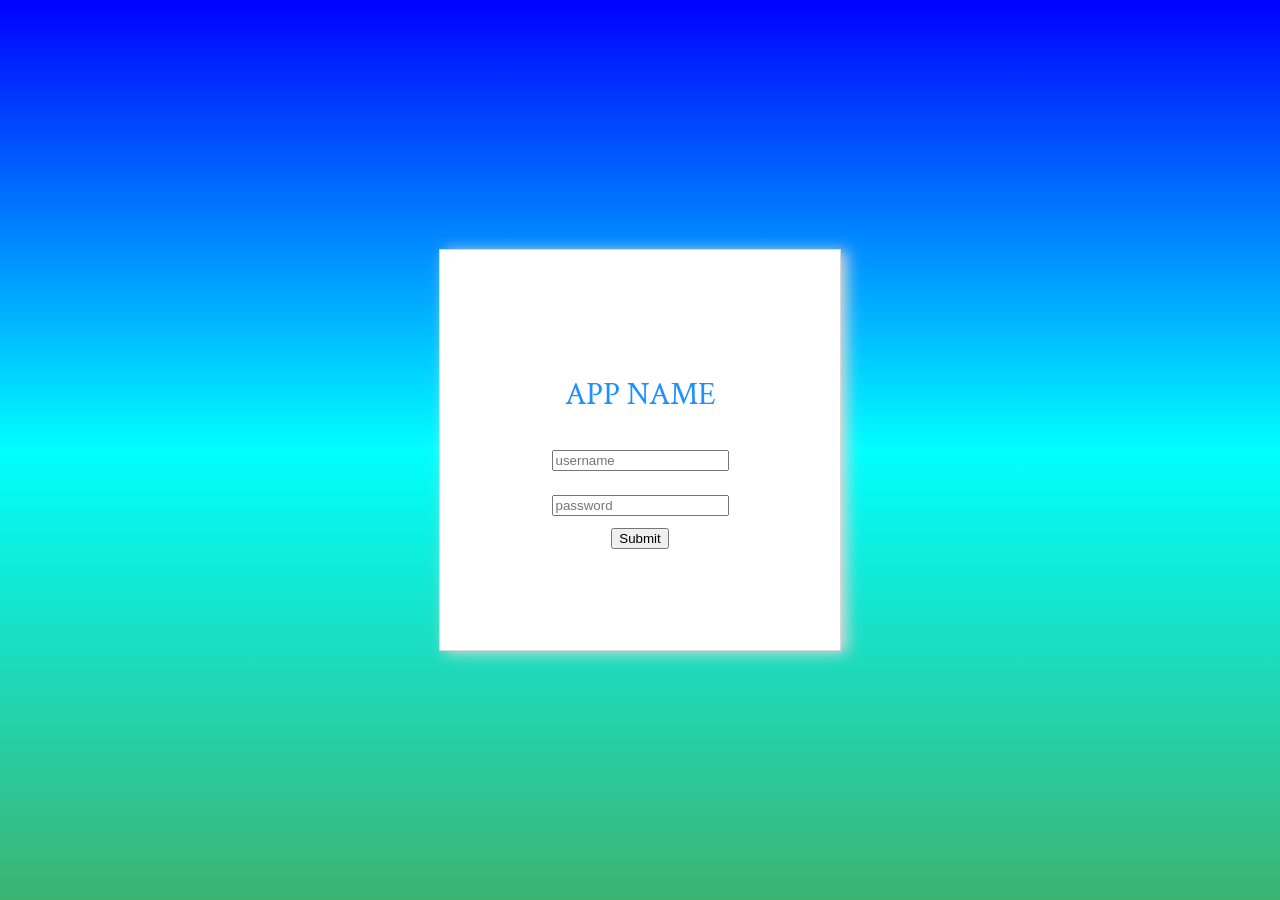
<file: login.html>
<html>
	<head>
		<link rel="stylesheet" href="login.css" />
		<link href="https://fonts.googleapis.com/css?family=Crimson+Text" rel="stylesheet">
		<script type="text/javascript" src="login.js"></script> 
	</head>

	<body>
		<div class="login-layout">
		<div class="app-name"> APP NAME</div>
		
		<input placeholder="username" id="name" />
		<div id="js-name-err-msg"></div>

		<input placeholder="password" id="password" />
		<div id="js-password-err-msg"></div>
		
		<button id="btn">Submit</button>
		</div>
	</body>
</html>
</file>
<file: login.css>
body {
	margin: 0 auto;
	display: flex;
	align-items: center;
	justify-content: center;
	font-size: 32px;
	color: dodgerblue;
	background: linear-gradient(blue, cyan, mediumseagreen);
	font-family:  'Crimson Text', serif ;
}

.login-layout {
	display: flex;
	align-items: center;
	justify-content: center;
	flex-direction: column;
	border: 1px solid #d9d9d9;
	box-shadow: 6px 2px 14px 0px #d9d9d9;
	max-width: 400px;
	width: 400px;
	max-height: 400px;
	height: 400px;
	background-color: white;
}

.login-layout>.app-name {
	padding: 23px;
}

.login-layout>input {
	margin: 12px;
}

#js-name-err-msg, #js-password-err-msg{
	color: red;
	font-size: 15px;
}
</file>
